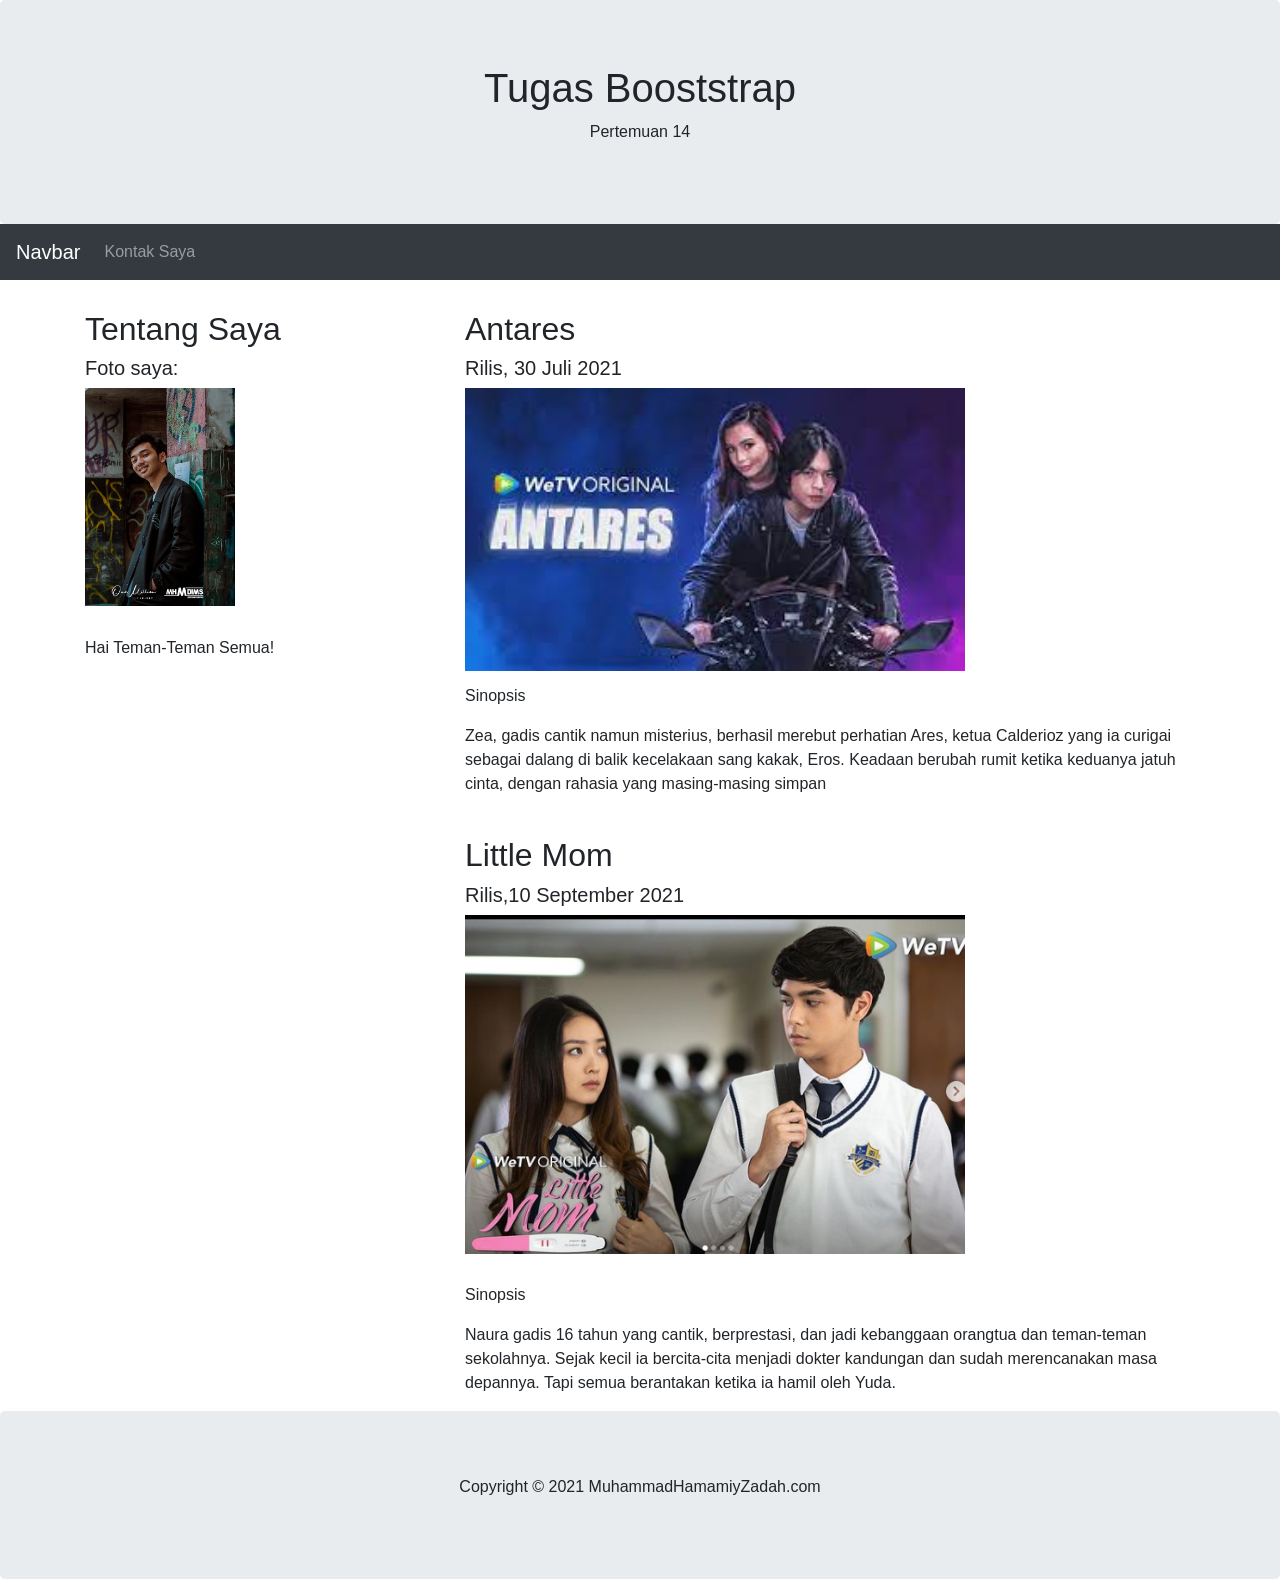
<file: index.html>
<!DOCTYPE html>
<html lang="en">
<head>
  <title>Tugas Boostrap</title>
  <meta charset="utf-8">
  <meta name="viewport" content="width=device-width, initial-scale=1">
  <link rel="stylesheet" href="https://maxcdn.bootstrapcdn.com/bootstrap/4.5.2/css/bootstrap.min.css">
  <script src="https://ajax.googleapis.com/ajax/libs/jquery/3.5.1/jquery.min.js"></script>
  <script src="https://cdnjs.cloudflare.com/ajax/libs/popper.js/1.16.0/umd/popper.min.js"></script>
  <script src="https://maxcdn.bootstrapcdn.com/bootstrap/4.5.2/js/bootstrap.min.js"></script>
  <style>
  .fakeimg {
    height: 200px;
    
  }
  </style>
</head>
<body>

<div class="jumbotron text-center" style="margin-bottom:0">
  <h1>Tugas Booststrap</h1>
  <p>Pertemuan 14</p> 
</div>

<nav class="navbar navbar-expand-sm bg-dark navbar-dark">
  <a class="navbar-brand" href="#">Navbar</a>
  <button class="navbar-toggler" type="button" data-toggle="collapse" data-target="#collapsibleNavbar">
    <span class="navbar-toggler-icon"></span>
  </button>
  <div class="collapse navbar-collapse" id="collapsibleNavbar">
    <ul class="navbar-nav">
      <li class="nav-item">
        <a class="nav-link" href="kontak-saya.html">Kontak Saya</a>
      </li>   
    </ul>
  </div>  
</nav>

<div class="container" style="margin-top:30px">
  <div class="row">
    <div class="col-sm-4">
      <h2>Tentang Saya</h2>
      <h5>Foto saya:</h5>
      <div class="fakeimg" ><img src="gambar/fotoku.jpg" style="width:150px;"></div><br><br>
      <p>Hai Teman-Teman Semua!</p>
     
      <hr class="d-sm-none">
    </div>
    <div class="col-sm-8">
     <h2>Antares</h2>
      <h5>Rilis, 30 Juli 2021</h5>
      <div class="fakeimg"><img src="gambar/antares.jfif"  style="width:500px;" ></div><br><br><br><br>
      <p>Sinopsis</p>
      <p>Zea, gadis cantik namun misterius, berhasil merebut perhatian Ares, ketua Calderioz yang ia curigai sebagai dalang di balik kecelakaan sang kakak, Eros. Keadaan berubah rumit ketika keduanya jatuh cinta, dengan rahasia yang masing-masing simpan</p>
      <br>
      <h2>Little Mom</h2>
      <h5>Rilis,10 September 2021</h5>
      <div class="fakeimg" ><img src="gambar/littlemom.png"  style="width:500px;" ></div><br><br><br><br><br><br><br>
      <p>Sinopsis</p>
      <p>Naura gadis 16 tahun yang cantik, berprestasi, dan jadi kebanggaan orangtua dan teman-teman sekolahnya. Sejak kecil ia bercita-cita menjadi dokter kandungan dan sudah merencanakan masa depannya. Tapi semua berantakan ketika ia hamil oleh Yuda.</p>
    </div>
  </div>
</div>

<div class="jumbotron text-center" style="margin-bottom:0">
  <p>Copyright © 2021 MuhammadHamamiyZadah.com</p>
</div>

</body>
</html>
</file>
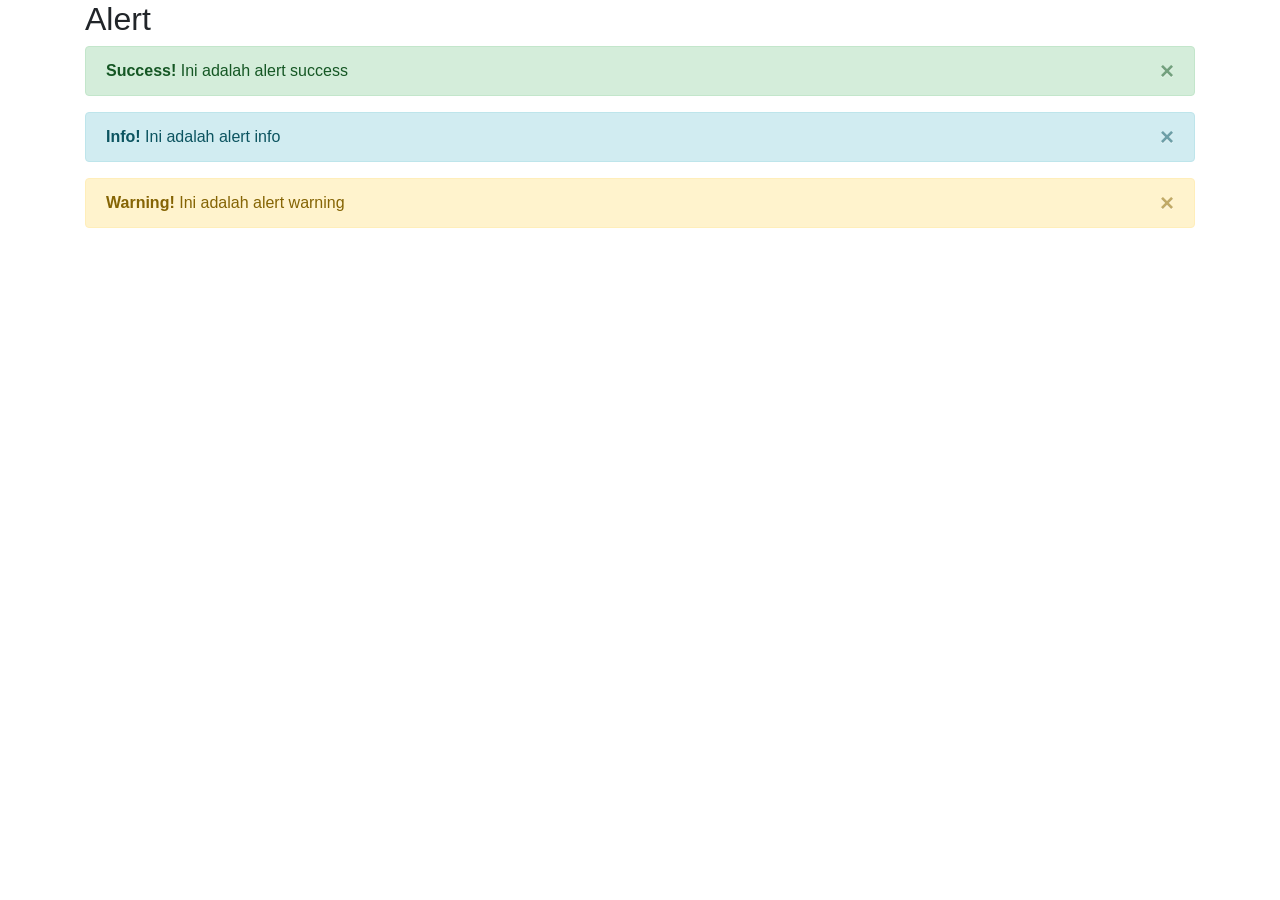
<file: alert.html>
<!DOCTYPE html>
<html lang="en">
<head>
    <meta charset="UTF-8">
    <meta http-equiv="X-UA-Compatible" content="IE=edge">
    <meta name="viewport" content="width=device-width, initial-scale=1.0">
    <title>Pengenalan Bootstrap</title>
    <!-- Menyisipkan Bootstrap-->
    <link rel="stylesheet" href="https://maxcdn.bootstrapcdn.com/bootstrap/4.5.2/css/bootstrap.min.css">
    <!-- Menyisipkan Javascript-->
    <script src="https://ajax.googleapis.com/ajax/libs/jquery/3.5.1/jquery.min.js"></script>
    <script src="https://cdnjs.cloudlare.com/ajax/libs/popper.js/1.16.0/umd/popper.min.js"></script>
    <script src="https://maxcdn.bootstrapcdn.com/bootstrap/4.5.2/js/bootstrap.min.js"></script>

</head>
<body>
<div class="container">
    <h2>Alert</h2>
    <div class="alert alert-success alert-dismissible">
        <button type="button" class="close" data-dismiss="alert">&times;</button>
        <strong>Success!</strong> Ini adalah alert success
    </div>
    <div class="alert alert-info alert-dismissible">
        <button type="button" class="close" data-dismiss="alert">&times;</button>
        <strong>Info!</strong> Ini adalah alert info
    </div>
    <div class="alert alert-warning alert-dismissible">
        <button type="button" class="close" data-dismiss="alert">&times;</button>
        <strong>Warning!</strong> Ini adalah alert warning
    </div>
</div>
</body>
</html>
</file>
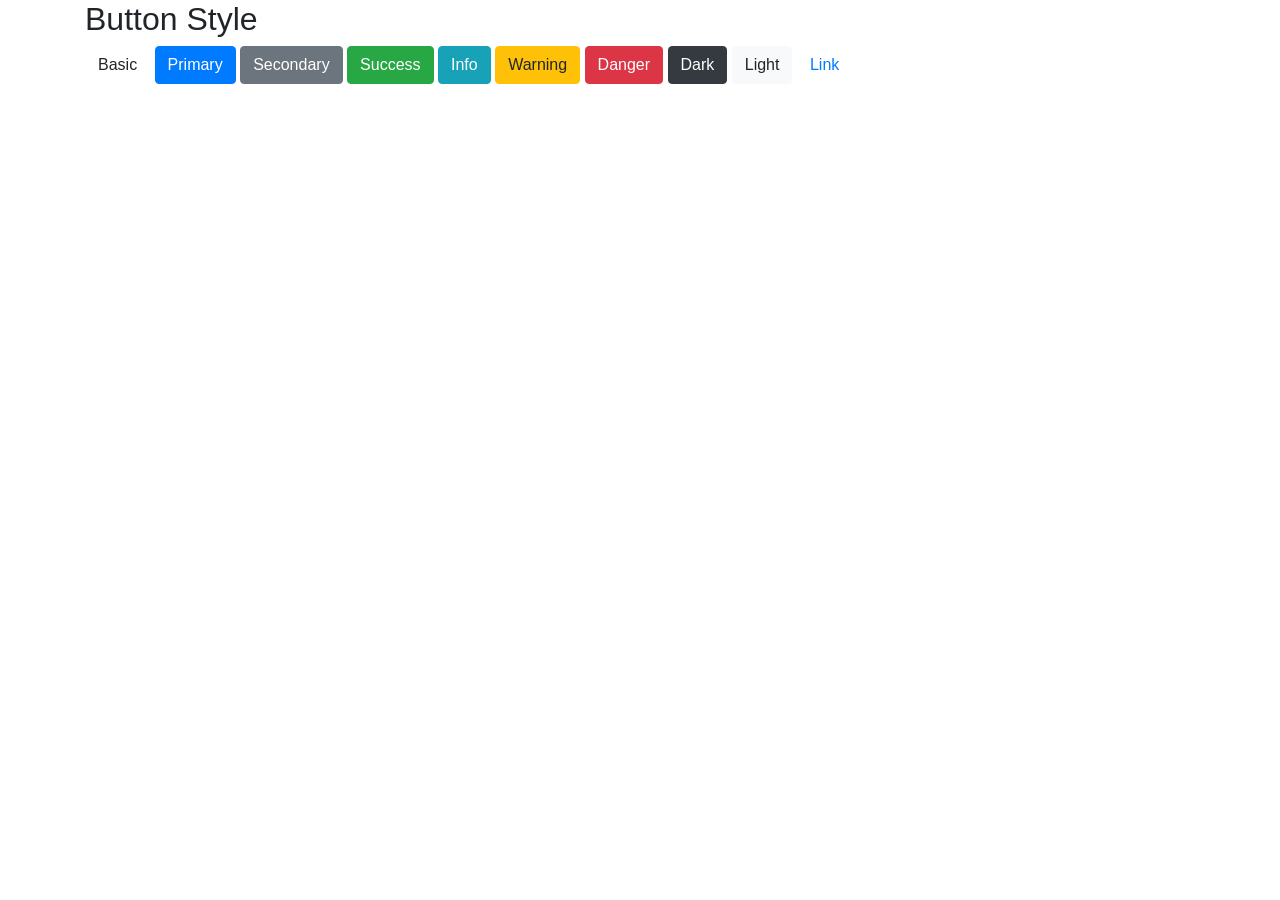
<file: button.html>
<!DOCTYPE html>
<html lang="en">
<head>
    <meta charset="UTF-8">
    <meta http-equiv="X-UA-Compatible" content="IE=edge">
    <meta name="viewport" content="width=device-width, initial-scale=1.0">
    <title>Pengenalan Bootstrap</title>
    <!-- Menyisipkan Bootstrap-->
    <link rel="stylesheet" href="https://maxcdn.bootstrapcdn.com/bootstrap/4.5.2/css/bootstrap.min.css">
    <!-- Menyisipkan Javascript-->
    <script src="https://ajax.googleapis.com/ajax/libs/jquery/3.5.1/jquery.min.js"></script>
    <script src="https://cdnjs.cloudlare.com/ajax/libs/popper.js/1.16.0/umd/popper.min.js"></script>
    <script src="https://maxcdn.bootstrapcdn.com/bootstrap/4.5.2/js/bootstrap.min.js"></script>
</head>
<body>
<div class="container">
    <h2>Button Style</h2>
    <button type="button" class="btn">Basic</button>
    <button type="button" class="btn btn-primary">Primary</button>
    <button type="button" class="btn btn-secondary">Secondary</button>
    <button type="button" class="btn btn-success">Success</button>
    <button type="button" class="btn btn-info">Info</button>
    <button type="button" class="btn btn-warning">Warning</button>
    <button type="button" class="btn btn-danger">Danger</button>
    <button type="button" class="btn btn-dark">Dark</button>
    <button type="button" class="btn btn-light">Light</button>
    <button type="button" class="btn btn-link">Link</button>
</div>
</body>
</html>
</file>
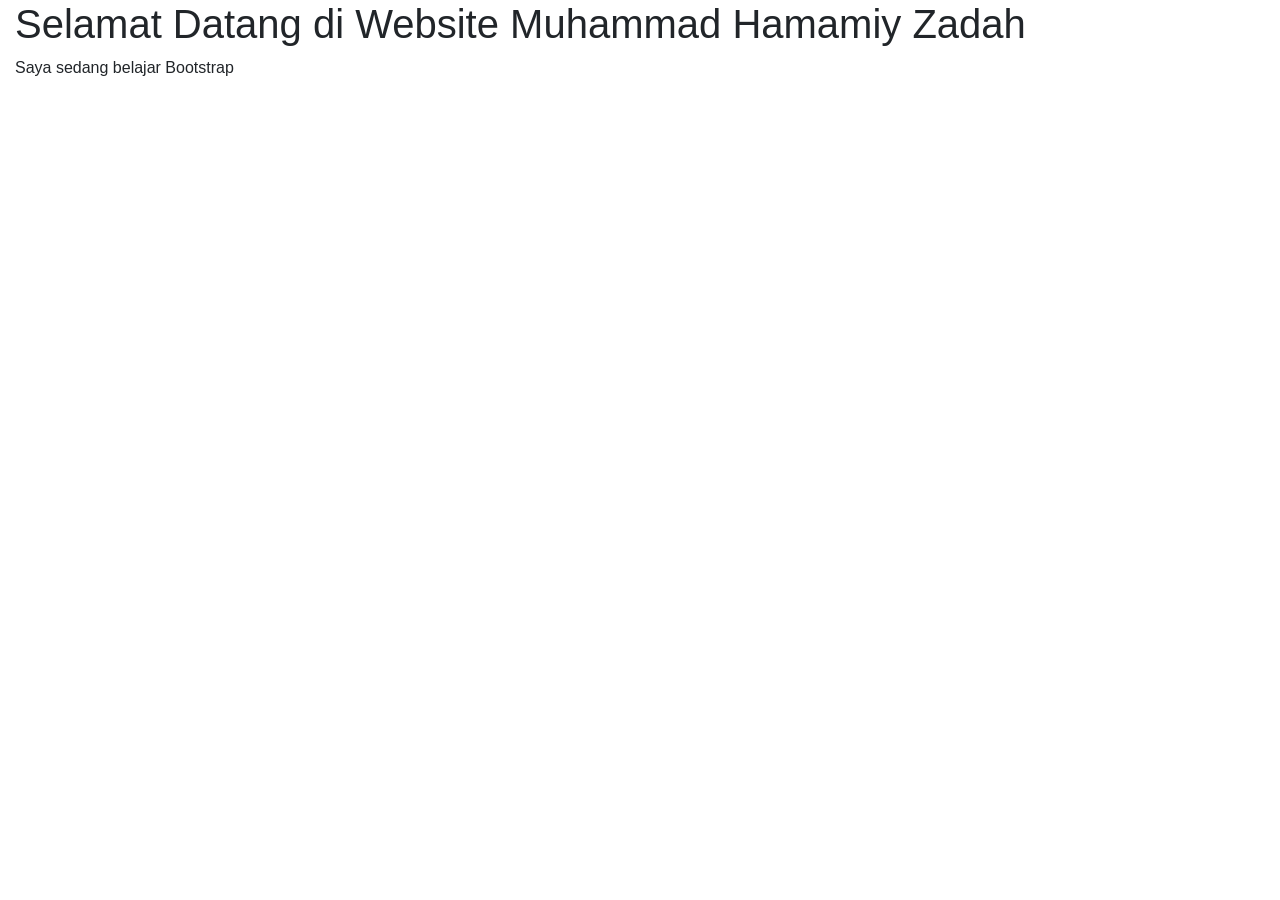
<file: container.html>
<!DOCTYPE html>
<html lang="en">
<head>
    <meta charset="UTF-8">
    <meta http-equiv="X-UA-Compatible" content="IE=edge">
    <meta name="viewport" content="width=device-width, initial-scale=1.0">
    <title>Pengenalan Bootstrap</title>
    <!-- Menyisipkan Bootstrap-->
    <link rel="stylesheet" href="https://maxcdn.bootstrapcdn.com/bootstrap/4.5.2/css/bootstrap.min.css">
    <!-- Menyisipkan Javascript-->
    <script src="https://ajax.googleapis.com/ajax/libs/jquery/3.5.1/jquery.min.js"></script>
    <script src="https://cdnjs.cloudlare.com/ajax/libs/popper.js/1.16.0/umd/popper.min.js"></script>
    <script src="https://maxcdn.bootstrapcdn.com/bootstrap/4.5.2/js/bootstrap.min.js"></script>

</head>
<body>
<div class="container-fluid">
    <h1>Selamat Datang di Website Muhammad Hamamiy Zadah</h1>
    <p>Saya sedang belajar Bootstrap</p>
</div>
</body>
</html>
</file>
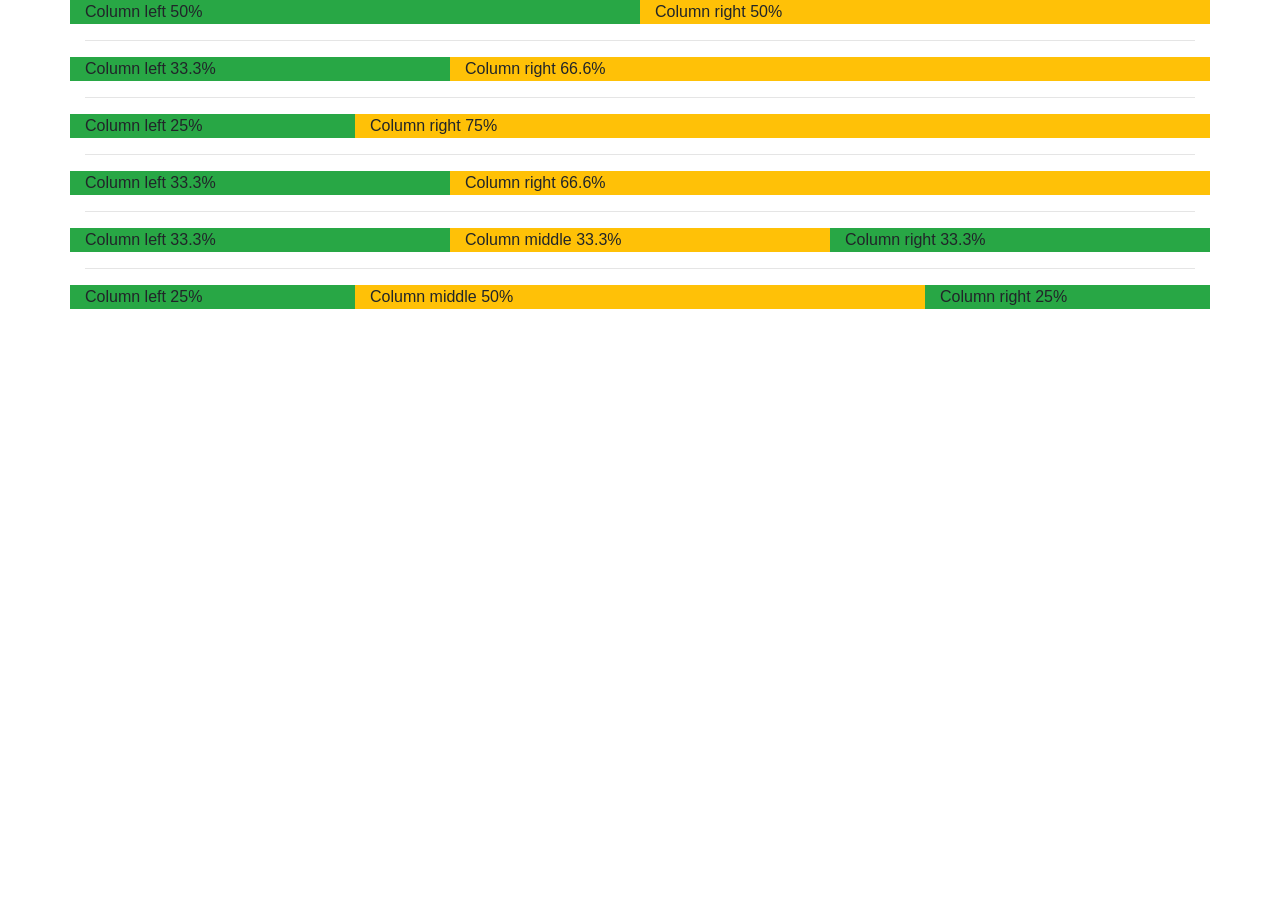
<file: grid.html>
<!DOCTYPE html>
<html lang="en">
<head>
    <meta charset="UTF-8">
    <meta http-equiv="X-UA-Compatible" content="IE=edge">
    <meta name="viewport" content="width=device-width, initial-scale=1.0">
    <title>Pengenalan Bootstrap</title>
    <!-- Menyisipkan Bootstrap-->
    <link rel="stylesheet" href="https://maxcdn.bootstrapcdn.com/bootstrap/4.5.2/css/bootstrap.min.css">
    <!-- Menyisipkan Javascript-->
    <script src="https://ajax.googleapis.com/ajax/libs/jquery/3.5.1/jquery.min.js"></script>
    <script src="https://cdnjs.cloudlare.com/ajax/libs/popper.js/1.16.0/umd/popper.min.js"></script>
    <script src="https://maxcdn.bootstrapcdn.com/bootstrap/4.5.2/js/bootstrap.min.js"></script>

</head>
<body>
<div class="container">
    <div class="row">
        <div class="col-md-6 bg-success">Column left 50%</div>
        <div class="col-md-6 bg-warning">Column right 50%</div>
    </div><hr>
    <div class="row">
        <div class="col-md-4 bg-success">Column left 33.3%</div>
        <div class="col-md-8 bg-warning">Column right 66.6%</div>
    </div><hr>
    <div class="row">
        <div class="col-md-3 bg-success">Column left 25%</div>
        <div class="col-md-9 bg-warning">Column right 75%</div>
    </div><hr>
    <div class="row">
        <div class="col-md-4 bg-success">Column left 33.3%</div>
        <div class="col-md-8 bg-warning">Column right 66.6%</div>
    </div><hr>
    <div class="row">
        <div class="col-md-4 bg-success">Column left 33.3%</div>
        <div class="col-md-4 bg-warning">Column middle 33.3%</div>
        <div class="col-md-4 bg-success">Column right 33.3%</div>
    </div><hr>
    <div class="row">
        <div class="col-md-3 bg-success">Column left 25%</div>
        <div class="col-md-6 bg-warning">Column middle 50%</div>
        <div class="col-md-3 bg-success">Column right 25%</div>
    </div>
</div>
</body>
</html>
</file>
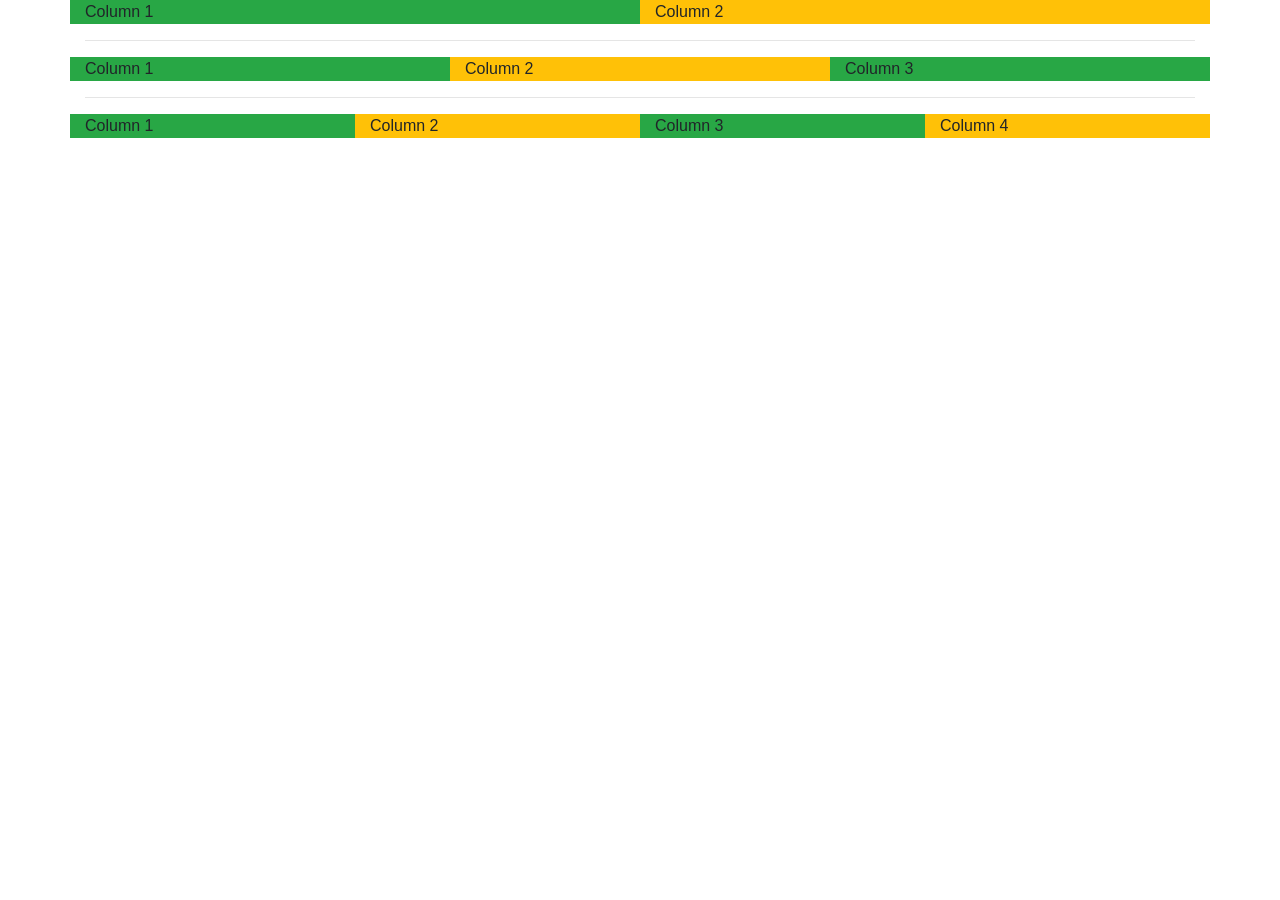
<file: grid2.html>
<!DOCTYPE html>
<html lang="en">
<head>
    <meta charset="UTF-8">
    <meta http-equiv="X-UA-Compatible" content="IE=edge">
    <meta name="viewport" content="width=device-width, initial-scale=1.0">
    <title>Pengenalan Bootstrap</title>
    <!-- Menyisipkan Bootstrap-->
    <link rel="stylesheet" href="https://maxcdn.bootstrapcdn.com/bootstrap/4.5.2/css/bootstrap.min.css">
    <!-- Menyisipkan Javascript-->
    <script src="https://ajax.googleapis.com/ajax/libs/jquery/3.5.1/jquery.min.js"></script>
    <script src="https://cdnjs.cloudlare.com/ajax/libs/popper.js/1.16.0/umd/popper.min.js"></script>
    <script src="https://maxcdn.bootstrapcdn.com/bootstrap/4.5.2/js/bootstrap.min.js"></script>

</head>
<body>
<div class="container">
    <div class="row">
        <div class="col bg-success">Column 1</div>
        <div class="col bg-warning">Column 2</div>
    </div><hr>
    <div class="row">
        <div class="col bg-success">Column 1</div>
        <div class="col bg-warning">Column 2</div>
        <div class="col bg-success">Column 3</div>
    </div><hr>
    <div class="row">
        <div class="col bg-success">Column 1</div>
        <div class="col bg-warning">Column 2</div>
        <div class="col bg-success">Column 3</div>
        <div class="col bg-warning">Column 4</div>
    </div>
</div>
</body>
</html>
</file>
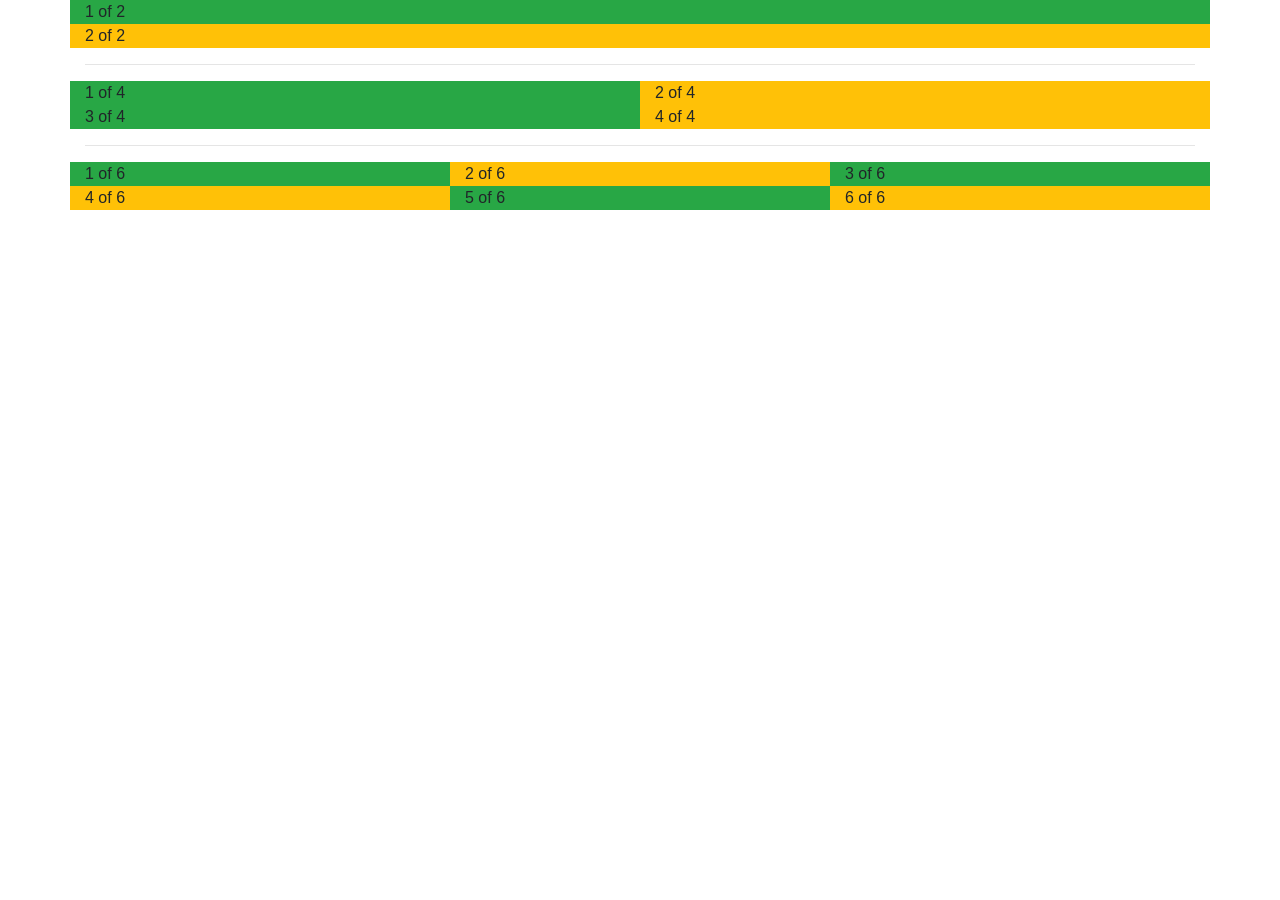
<file: grid3.html>
<!DOCTYPE html>
<html lang="en">
<head>
    <meta charset="UTF-8">
    <meta http-equiv="X-UA-Compatible" content="IE=edge">
    <meta name="viewport" content="width=device-width, initial-scale=1.0">
    <title>Pengenalan Bootstrap</title>
    <!-- Menyisipkan Bootstrap-->
    <link rel="stylesheet" href="https://maxcdn.bootstrapcdn.com/bootstrap/4.5.2/css/bootstrap.min.css">
    <!-- Menyisipkan Javascript-->
    <script src="https://ajax.googleapis.com/ajax/libs/jquery/3.5.1/jquery.min.js"></script>
    <script src="https://cdnjs.cloudlare.com/ajax/libs/popper.js/1.16.0/umd/popper.min.js"></script>
    <script src="https://maxcdn.bootstrapcdn.com/bootstrap/4.5.2/js/bootstrap.min.js"></script>

</head>
<body>
<div class="container">
    <div class="row row-cols-1">
        <div class="col bg-success">1 of 2</div>
        <div class="col bg-warning">2 of 2</div>
    </div><hr>
    <div class="row row-cols-2">
        <div class="col bg-success">1 of 4</div>
        <div class="col bg-warning">2 of 4</div>
        <div class="col bg-success">3 of 4</div>
        <div class="col bg-warning">4 of 4</div>
    </div><hr>
    <div class="row row-cols-3">
        <div class="col bg-success">1 of 6</div>
        <div class="col bg-warning">2 of 6</div>
        <div class="col bg-success">3 of 6</div>
        <div class="col bg-warning">4 of 6</div>
        <div class="col bg-success">5 of 6</div>
        <div class="col bg-warning">6 of 6</div>
    </div>
</div>
</body>
</html>
</file>
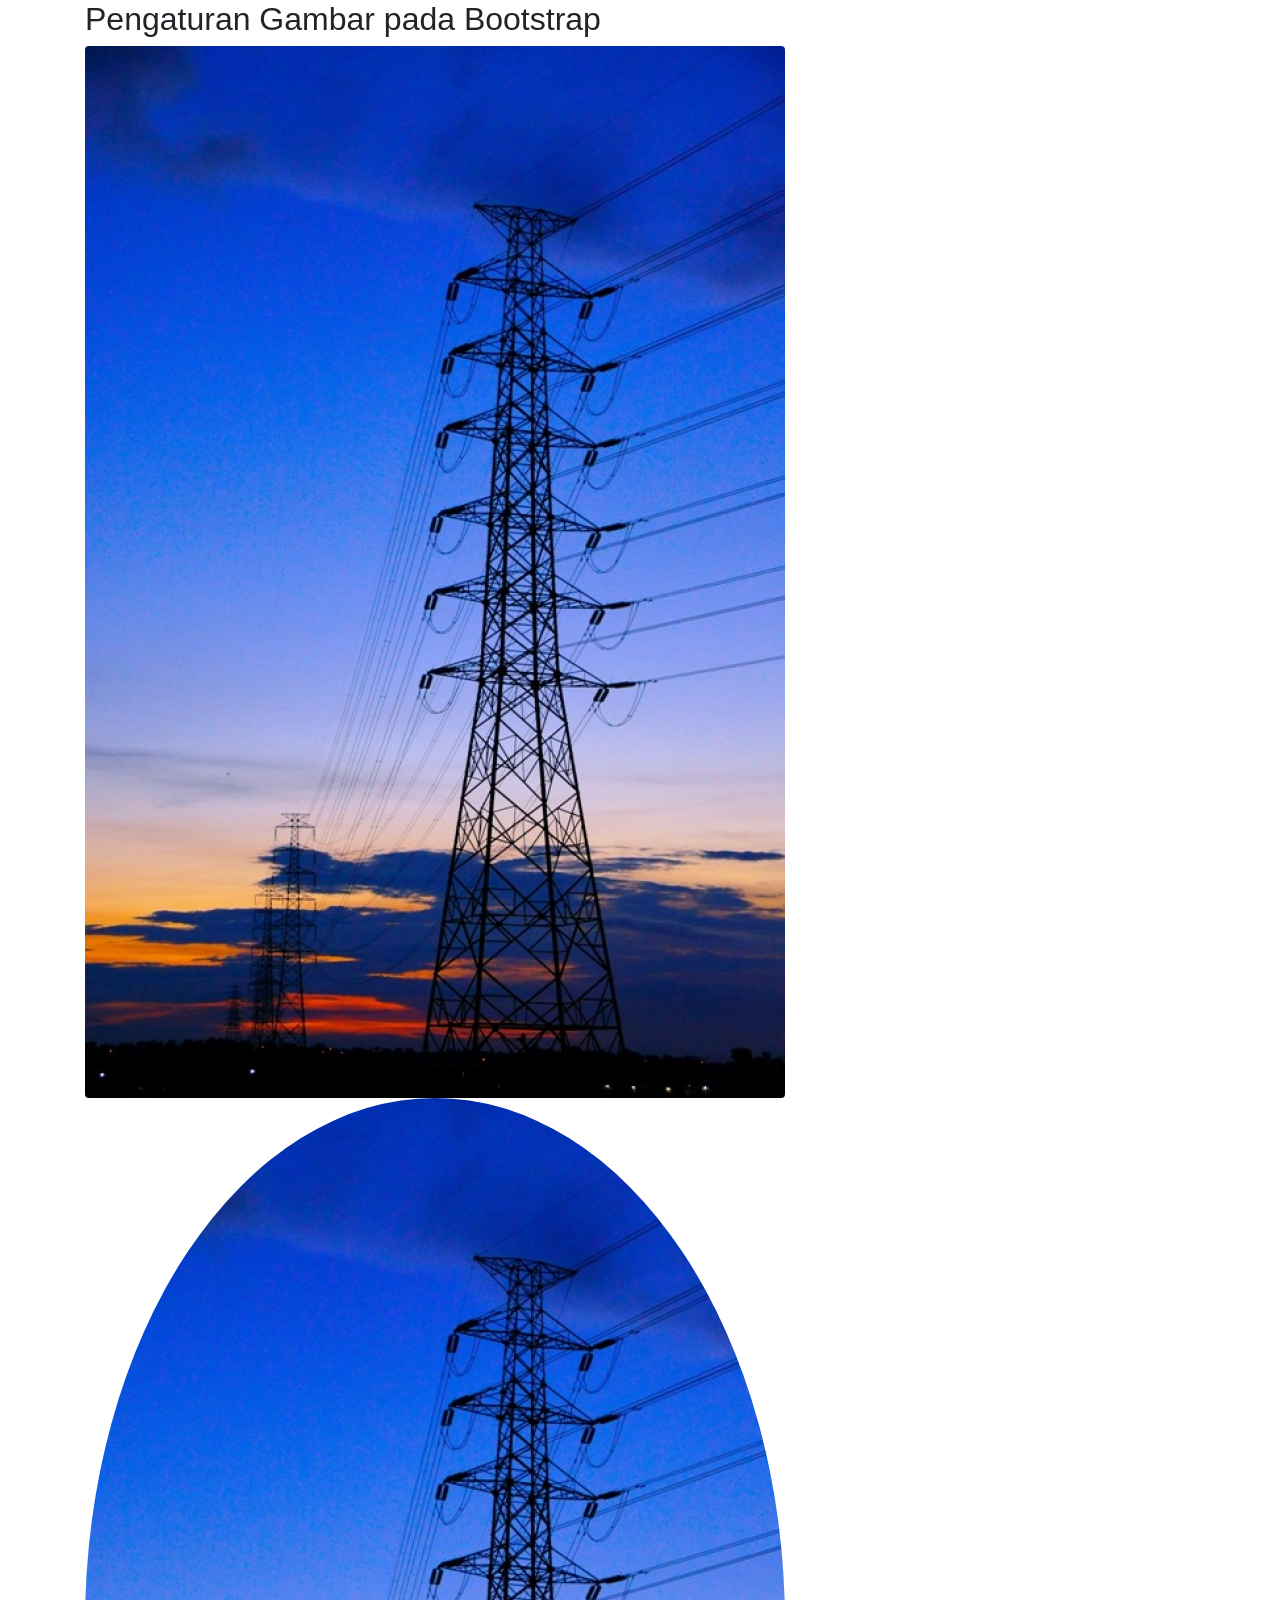
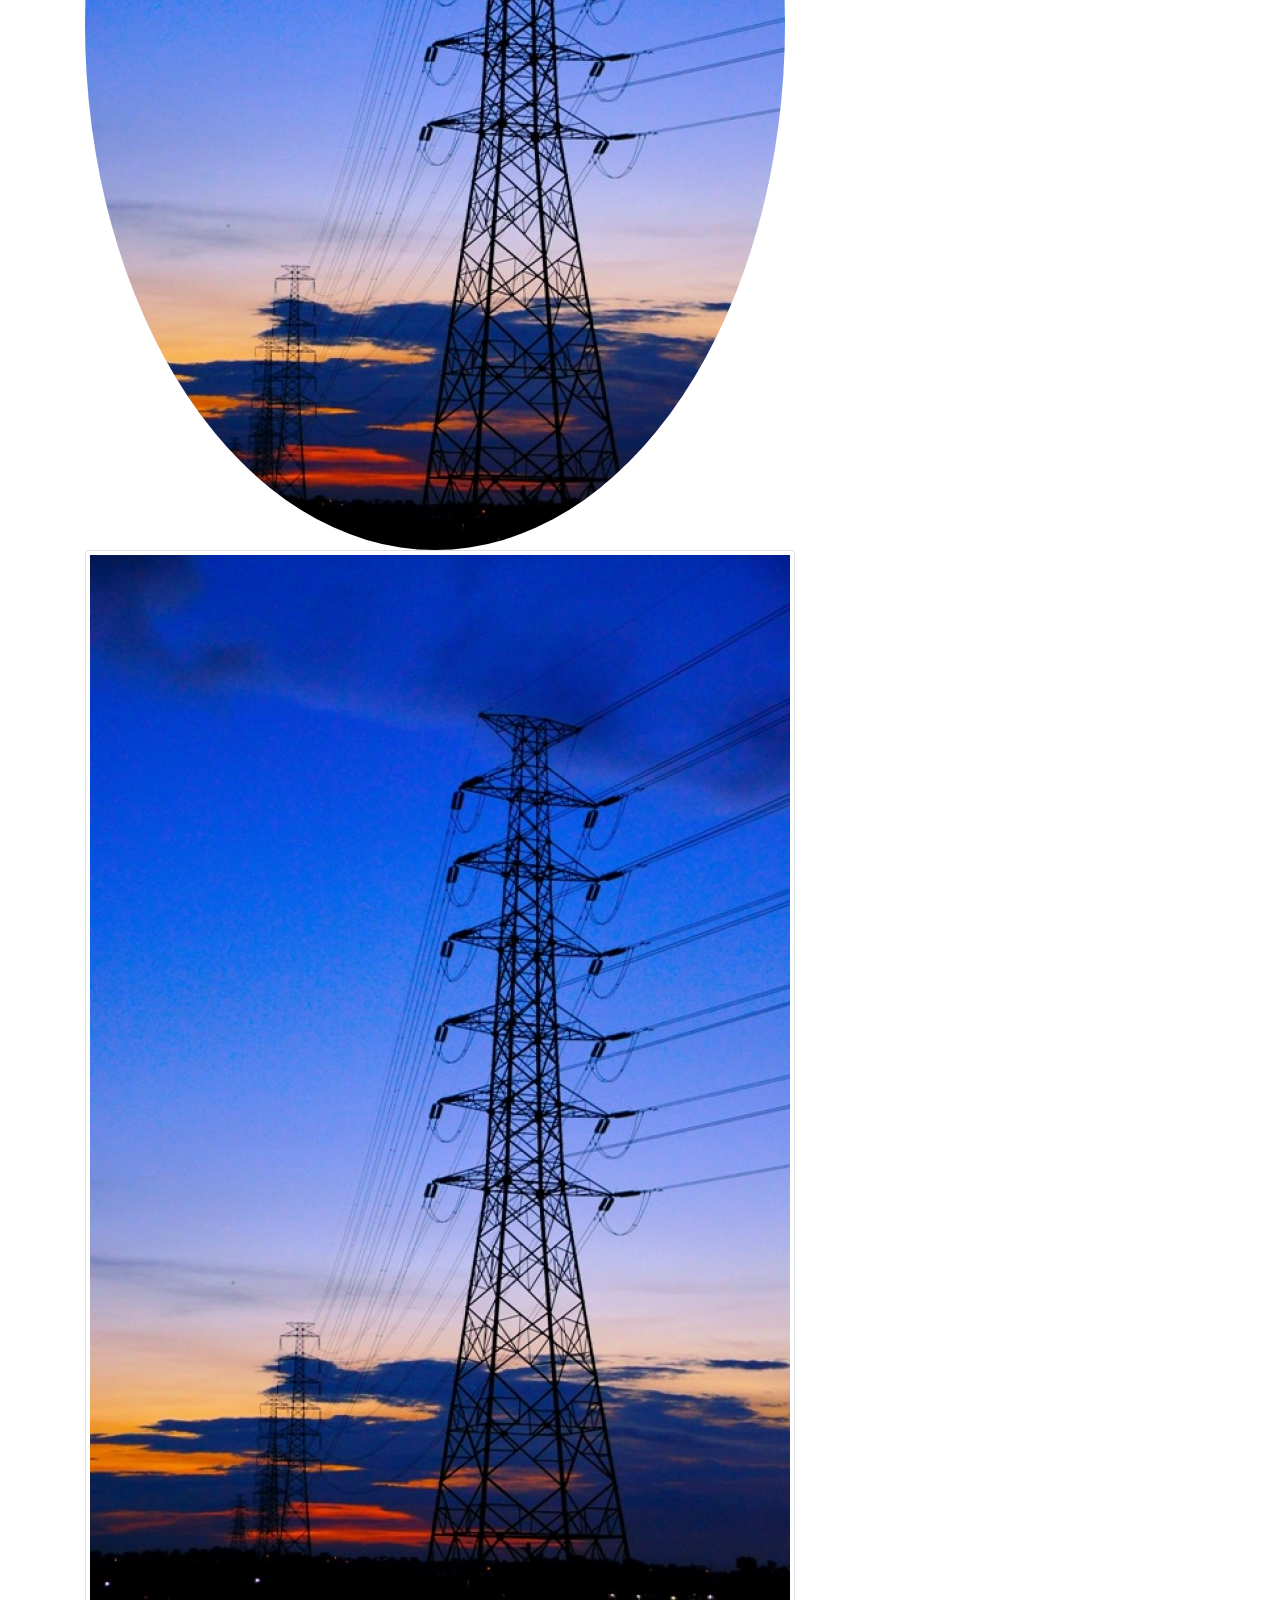
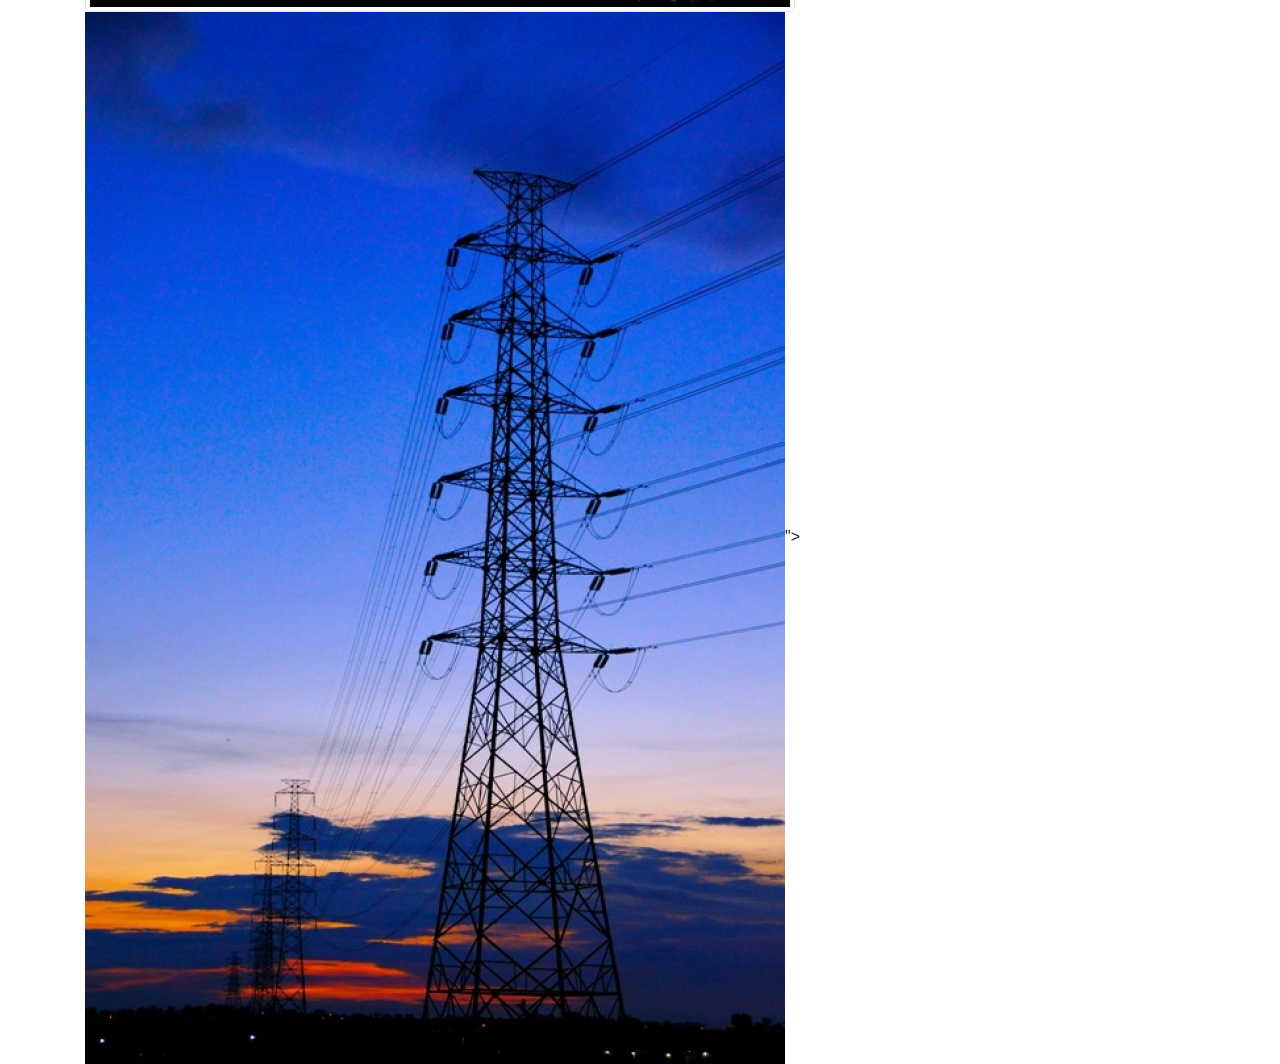
<file: image.html>
<!DOCTYPE html>
<html lang="en">
<head>
    <meta charset="UTF-8">
    <meta http-equiv="X-UA-Compatible" content="IE=edge">
    <meta name="viewport" content="width=device-width, initial-scale=1.0">
    <title>Pengenalan Bootstrap</title>
    <!-- Menyisipkan Bootstrap-->
    <link rel="stylesheet" href="https://maxcdn.bootstrapcdn.com/bootstrap/4.5.2/css/bootstrap.min.css">
    <!-- Menyisipkan Javascript-->
    <script src="https://ajax.googleapis.com/ajax/libs/jquery/3.5.1/jquery.min.js"></script>
    <script src="https://cdnjs.cloudlare.com/ajax/libs/popper.js/1.16.0/umd/popper.min.js"></script>
    <script src="https://maxcdn.bootstrapcdn.com/bootstrap/4.5.2/js/bootstrap.min.js"></script>

</head>
<body>
<div class="container">
    <h2>Pengaturan Gambar pada Bootstrap</h2>
    <div class="row row-cols-1">
        <div class="col">
            <img src="tower.jpg" class="rounded" alt="gambar round">
        </div>
        <div class="col">
            <img src="tower.jpg" class="rounded-circle" alt="gambar circle">
        </div>
        <div class="col">
            <img src="tower.jpg" class="img-thumbnail" alt="gambar thumbnail">
        </div>
        <div class="col">
            <img src="tower.jpg" class="img-fluid" alt="gambar thumbnail">">
        </div>
    </div>
</div>
</body>
</html>
</file>
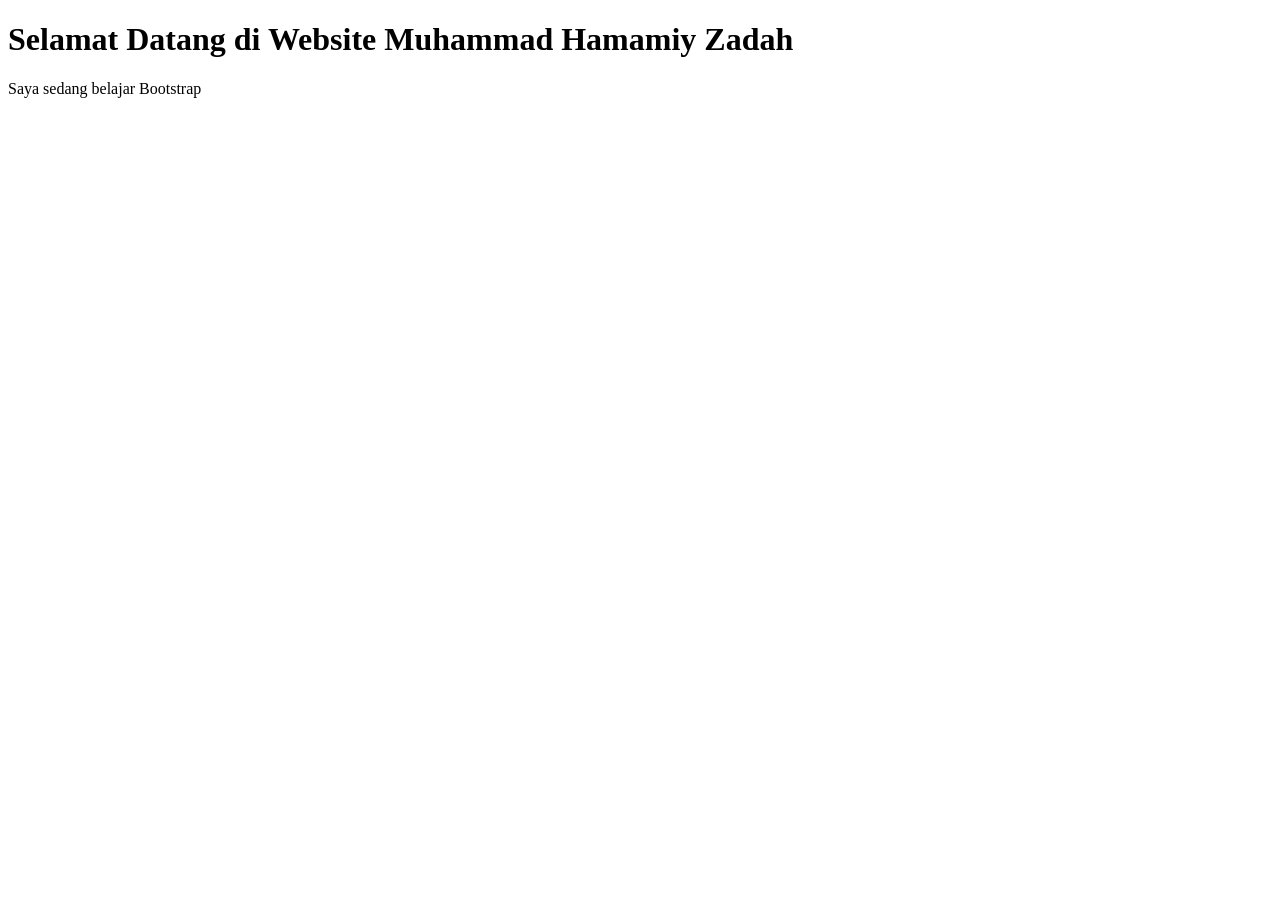
<file: index2.html>
<!DOCTYPE html>
<html lang="en">
<head>
    <meta charset="UTF-8">
    <meta http-equiv="X-UA-Compatible" content="IE=edge">
    <meta name="viewport" content="width=device-width, initial-scale=1.0">
    <title>Pengenalan Bootstrap</title>
    <!-- Menyisipkan Javascript-->
    <script src="https://ajax.googleapis.com/ajax/libs/jquery/3.5.1/jquery.min.js"></script>
    <script src="https://cdnjs.cloudlare.com/ajax/libs/popper.js/1.16.0/umd/popper.min.js"></script>
    <script src="https://maxcdn.bootstrapcdn.com/bootstrap/4.5.2/js/bootstrap.min.js"></script>
</head>
<body>
    <h1>Selamat Datang di Website Muhammad Hamamiy Zadah</h1>
    <p>Saya sedang belajar Bootstrap</p>
</body>
</html>
</file>
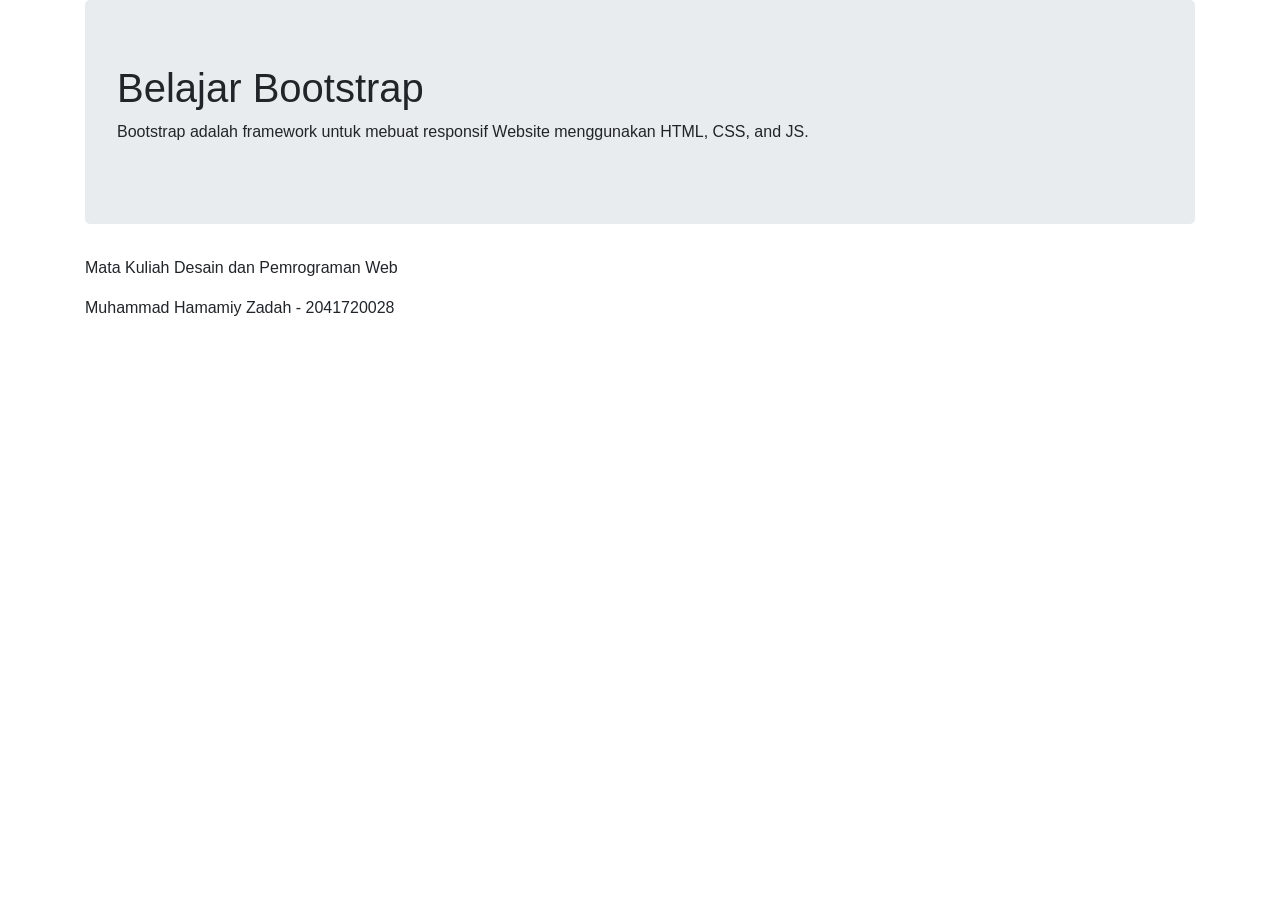
<file: jumbotron.html>
<!DOCTYPE html>
<html lang="en">
<head>
    <meta charset="UTF-8">
    <meta http-equiv="X-UA-Compatible" content="IE=edge">
    <meta name="viewport" content="width=device-width, initial-scale=1.0">
    <title>Pengenalan Bootstrap</title>
    <!-- Menyisipkan Bootstrap-->
    <link rel="stylesheet" href="https://maxcdn.bootstrapcdn.com/bootstrap/4.5.2/css/bootstrap.min.css">
    <!-- Menyisipkan Javascript-->
    <script src="https://ajax.googleapis.com/ajax/libs/jquery/3.5.1/jquery.min.js"></script>
    <script src="https://cdnjs.cloudlare.com/ajax/libs/popper.js/1.16.0/umd/popper.min.js"></script>
    <script src="https://maxcdn.bootstrapcdn.com/bootstrap/4.5.2/js/bootstrap.min.js"></script>

</head>
<body>
    <div class="container">
        <div class="jumbotron">
            <h1>Belajar Bootstrap</h1>
            <p>Bootstrap adalah framework untuk mebuat responsif Website menggunakan HTML, CSS, and JS.</p>
        </div>
        <p>Mata Kuliah Desain dan Pemrograman Web</p>
        <p>Muhammad Hamamiy Zadah - 2041720028</p>
    </div>
</body>
</html>
</file>
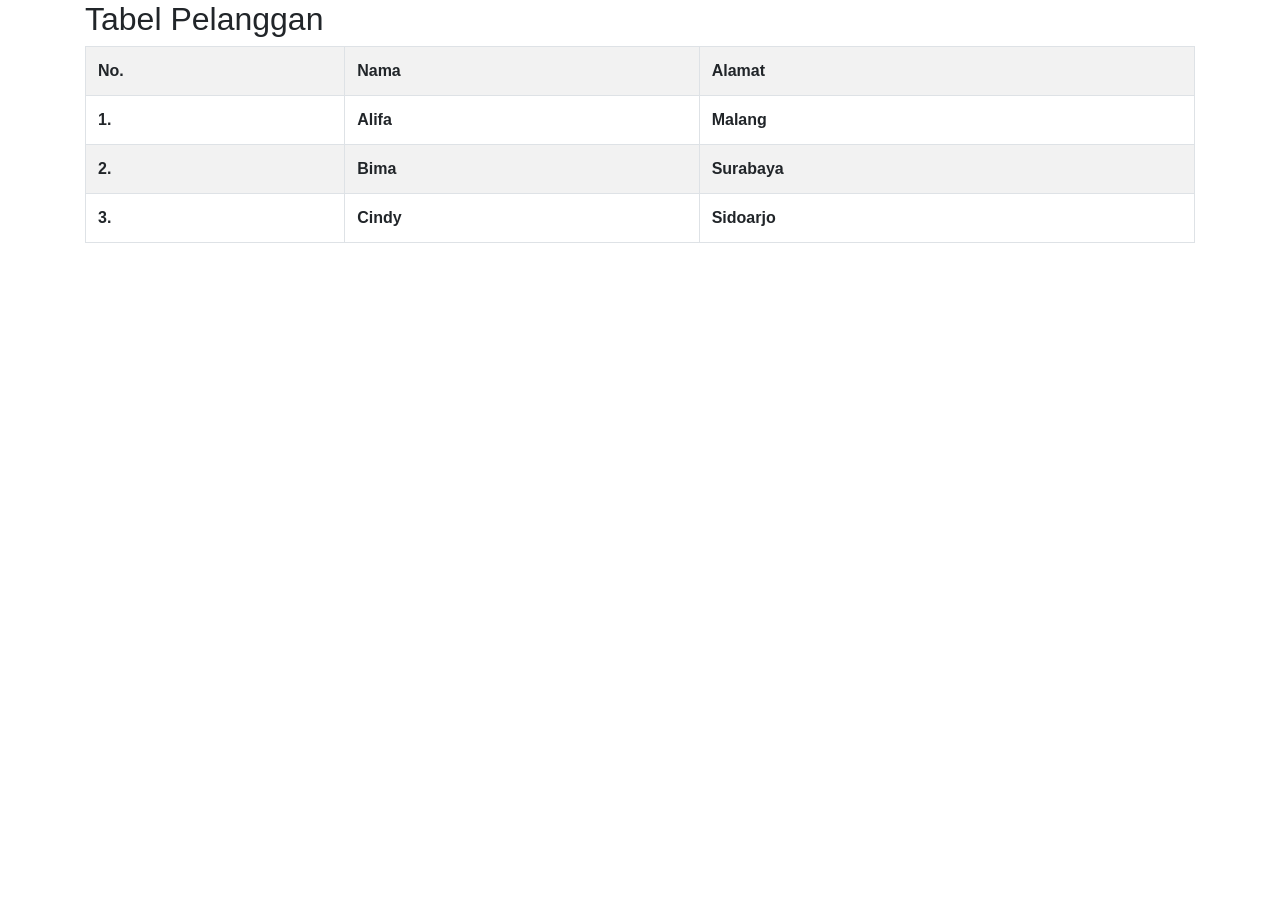
<file: tabel.html>
<!DOCTYPE html>
<html lang="en">
<head>
    <meta charset="UTF-8">
    <meta http-equiv="X-UA-Compatible" content="IE=edge">
    <meta name="viewport" content="width=device-width, initial-scale=1.0">
    <title>Pengenalan Bootstrap</title>
    <!-- Menyisipkan Bootstrap-->
    <link rel="stylesheet" href="https://maxcdn.bootstrapcdn.com/bootstrap/4.5.2/css/bootstrap.min.css">
    <!-- Menyisipkan Javascript-->
    <script src="https://ajax.googleapis.com/ajax/libs/jquery/3.5.1/jquery.min.js"></script>
    <script src="https://cdnjs.cloudlare.com/ajax/libs/popper.js/1.16.0/umd/popper.min.js"></script>
    <script src="https://maxcdn.bootstrapcdn.com/bootstrap/4.5.2/js/bootstrap.min.js"></script>

</head>
<body>
<div class="container">
    <h2>Tabel Pelanggan</h2>
    <table class="table table-bordered table-striped table hover">
        <tr>
            <th>No.</th><th>Nama</th><th>Alamat</th>
        </tr>
        <tr>
            <th>1.</th><th>Alifa</th><th>Malang</th>
        </tr>
        <tr>
            <th>2.</th><th>Bima</th><th>Surabaya</th>
        </tr>
        <tr>
            <th>3.</th><th>Cindy</th><th>Sidoarjo</th>
        </tr>
    </table>
</div>
</body>
</html>
</file>
